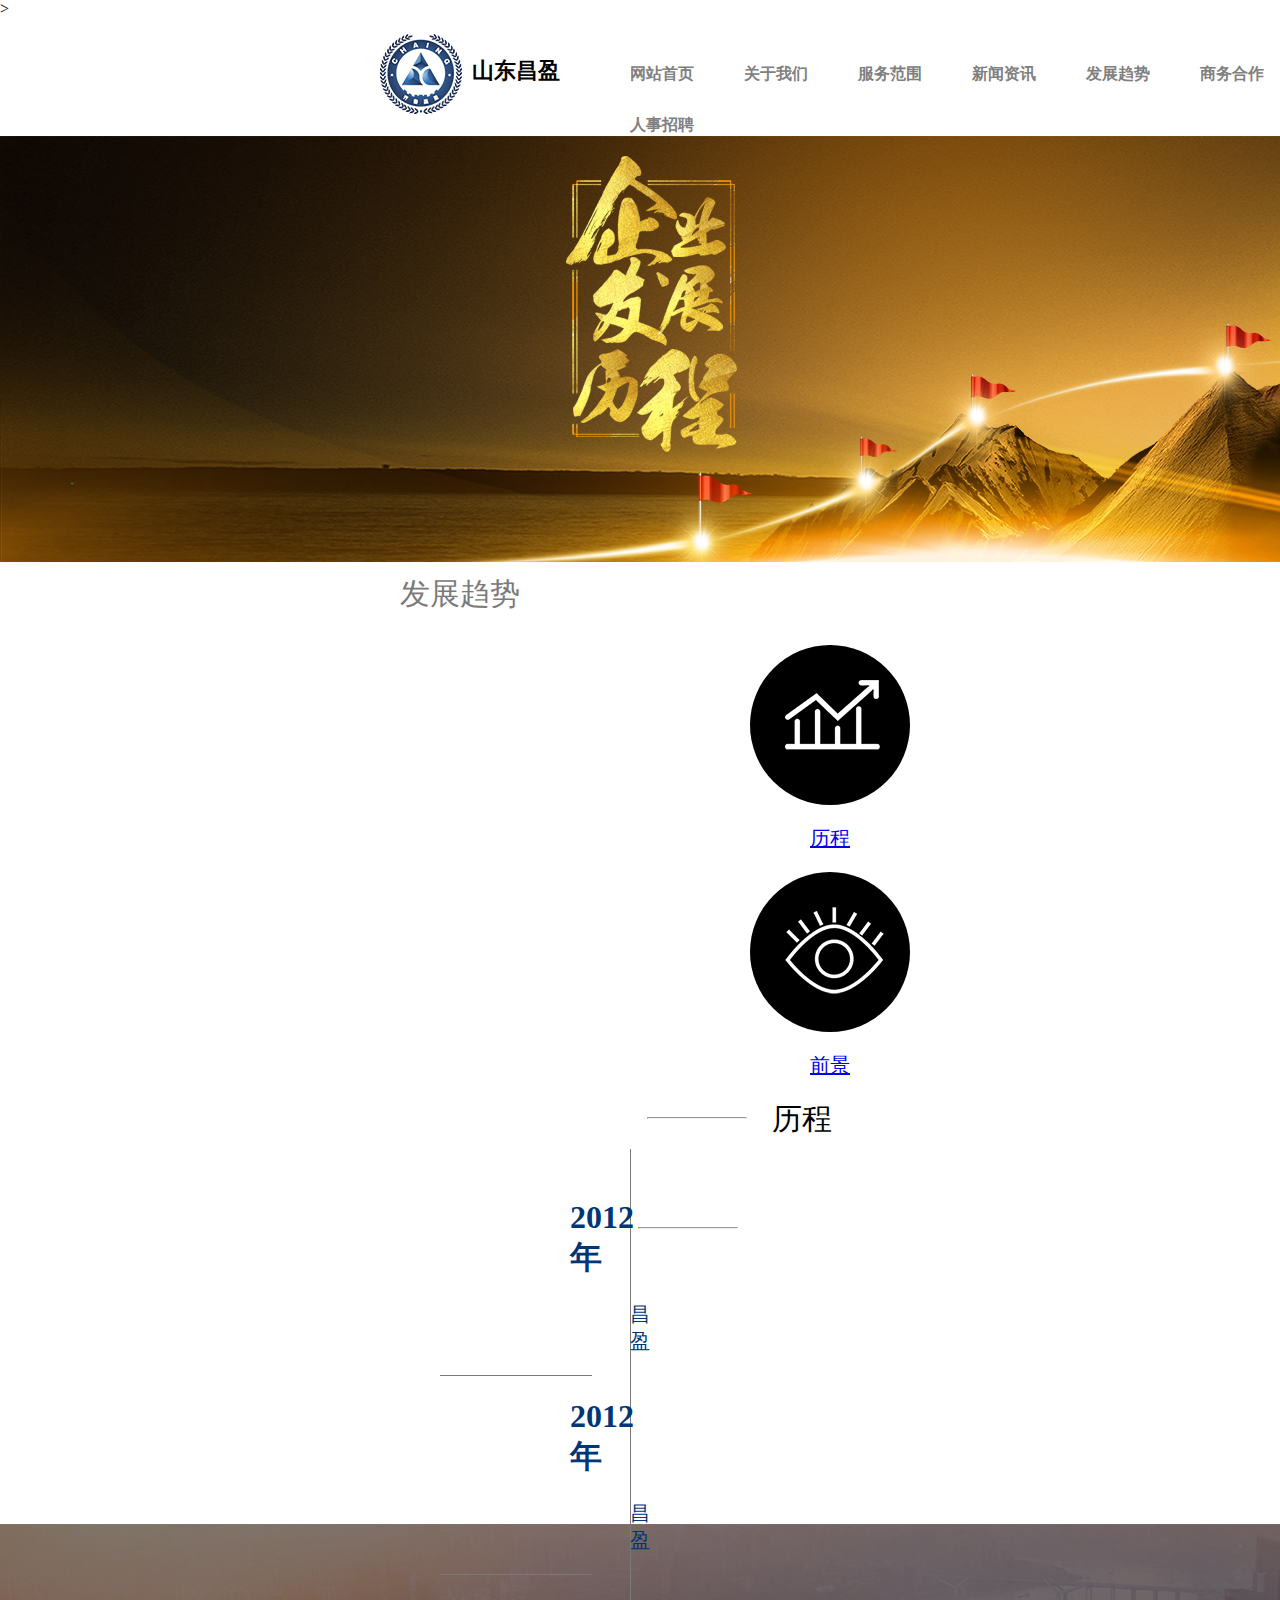
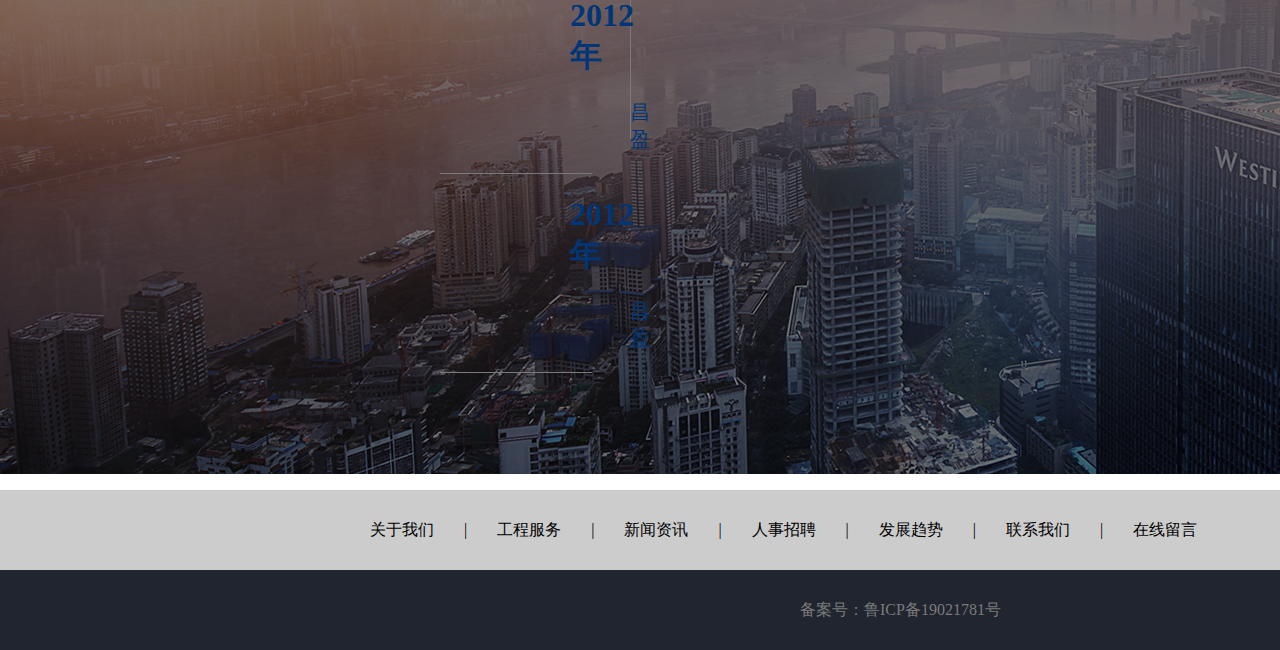
<file: faZhanQuShi.html>
<!DOCTYPE html>
<html>
	<head>
		<meta charset="utf-8" />
		<title>山东昌盈</title>
		<link rel="stylesheet" href="js/file1.css" />
	</head>
	<body <!-- OnLoad="swapPic()" --> >
		<!-- 网站主体 -->
		<div id="bd">
			<!-- 头部区域 -->
			<div id="top">
				<div class="logo">
					<div id="logo_left">
						<img src="img/20180929120024242.png" />
					</div>
					<div id="logo_ri">
						<p><b>山东昌盈</b></p>
					</div>
				</div>
				<div class="daohang">
					<ul>
						<li>
							<div class="daohang_donghua">
								<b><a href="index.html">网站首页</a></b>
							</div>
						</li>
						<li>
							<div class="daohang_donghua">
								<b><a href="关于我们.html">关于我们</a></b>
							</div>
						</li>
						<li>
							<div class="daohang_donghua">
								<b>服务范围</b>
							</div>
						</li>
						<li>
							<div class="daohang_donghua">
								<b>新闻资讯</b>
							</div>
						</li>
						<li>
							<div class="daohang_donghua">
								<b><a href="faZhanQuShi.html">发展趋势</a></b>
							</div>
						</li>
						<li>
							<div class="daohang_donghua">
								<b>商务合作</b>
							</div>
						</li>
						<li>
							<div class="daohang_donghua">
								<b><a href="renShiZhaoPin_zhaobiaoxuzhi.html">人事招聘</a></b>
							</div>
						</li>
					</ul>
				</div>
				<!-- 滚动的图片 -->
				<div class="banne">
					<!--
					<script language="javascript" type="text/javascript">
				    var ranl = 0;
				    var useRand = 0;
				    images = new Array;
					images[1] = new Image();
					images[1].src = "img/img1.jpg";
					images[2] = new Image();
					images[2].src = "img/img2.jpg";
					images[3] = new Image();
					images[3].src = "img/img3.jpg";
					function swapPic(){
					   var imgnum = images.length-1;
				       do{
					    var randnum = Math.random();
						randl = Math.round((imgnum-1)*randnum)+1;
					   }while(randl==useRand);
				        useRand = randl;
				        document.randimg.src = images[useRand].src		
						setTimeout('swapPic()',2000);
					}
					
					</script>
					-->
					<img name ="randimg" src="img/faZhanQuShi/20180613031818971.jpg">
				</div>
				<!-- end 滚动的图片 -->
			</div>
			<!-- end 头部区域 --><!-- 主体区域 -->
			<div style="margin-top: 440px;" id="main">
				<div class="fazhan_top">
					<p class="renshi_m_s_p1">发展趋势</p>
					<ul style="margin-left: 250px;">
						<li>
							<div class="renshi_m_s_li">
								<a href="renShiZhaoPin_zhaobiaoxuzhi.html"><img src="img/faZhanQuShi/licheng.png"/>
						    </a></div>
							<center><p class="renshi_m_s_p"><a href="renShiZhaoPin_zhaobiaoxuzhi.html">历程</a></p>
							</center>
						</li>
						<li>
							<div class="renshi_m_s_li">
								<a href="renShiZhaoPin_zhaopinxinxi.html"><img src="img/faZhanQuShi/qianjing.png"/>
						    </a></div>
							<center><p class="renshi_m_s_p"><a href="renShiZhaoPin_zhaopinxinxi.html">前景</a></p>
							</center>
						</li>
					</ul>
				</div>
				<div class="fazhan_zho">
					<div class="fazhan_zho_le">
						<ul>
							<li>
								<div class="fazhan_zho_le_li">
									<h1>2012年</h1>
									<p>昌盈</p>
								</div>
							</li>
							<li>
								<div class="fazhan_zho_le_li">
									<h1>2012年</h1>
									<p>昌盈</p>
								</div>
							</li>
							<li>
								<div class="fazhan_zho_le_li">
									<h1>2012年</h1>
									<p>昌盈</p>
								</div>
							</li>
							<li>
								<div class="fazhan_zho_le_li">
									<h1>2012年</h1>
									<p>昌盈</p>
								</div>
							</li>
						</ul>
					</div>
					<div class="fazhan_zho_ri">
						<div class="fazhan_zho_ri_le">
							<hr />
						</div>
						<div class="fazhan_zho_ri_ri">
							<hr />
						</div>
						<div class="fazhan_zho_ri_zho">
							历程
						</div>
					</div>
				</div>
				<div class="qianjing">
					<div class="qianjing_top">
						
					</div>
				</div>
			</div>
			<!-- end 主体区域 --><!-- 底部区域 -->
			<div id="bottom">
				<div class="bo_shang">
					<ul>
						<li>关于我们</li>
						<li>|</li>
						<li>工程服务</li>
						<li>|</li>
						<li>新闻资讯</li>
						<li>|</li>
						<li>人事招聘</li>
						<li>|</li>
						<li>发展趋势</li>
						<li>|</li>
						<li>联系我们</li>
						<li>|</li>
						<li>在线留言</li>
					</ul>
				</div>
				<div class="bo_xia">
					<div class="bo_xia_p">
						备案号：鲁ICP备19021781号
					</div>
				</div>
			</div>
			<!-- end 底部区域 -->
		</div>
		<!-- end 网站主体 -->
	</body>
</html>
</file>
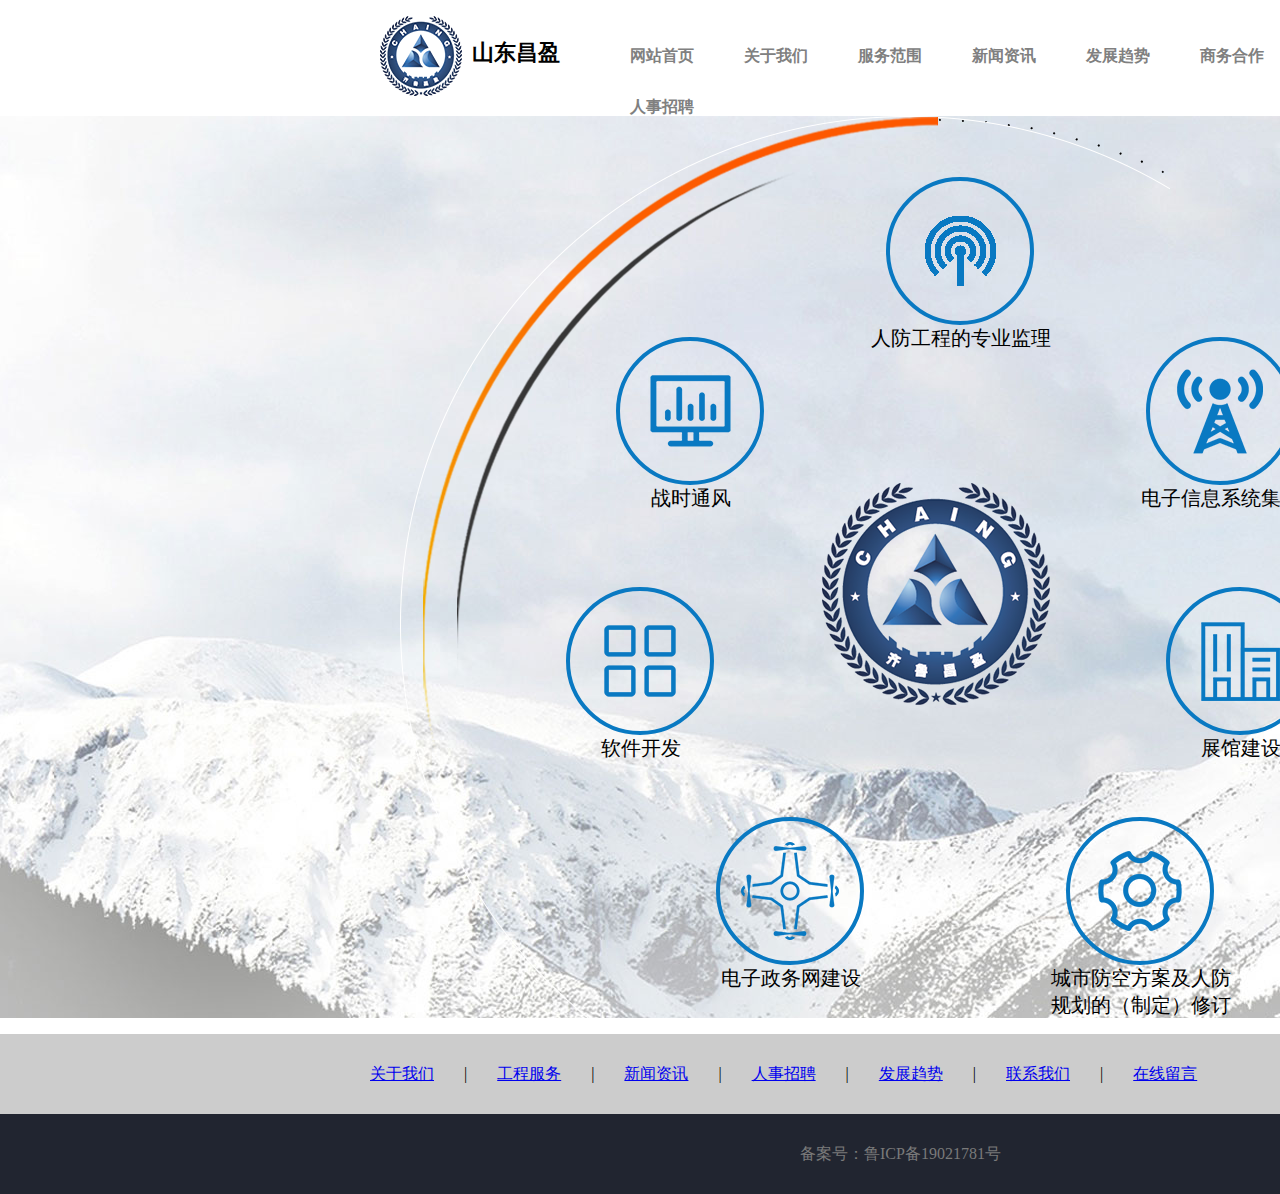
<file: fuWuFanWei.html>
<!DOCTYPE html>
<html>
	<head>
		<meta charset="utf-8" />
		<title>服务范围 - 山东昌盈</title>
		<link rel="stylesheet" href="js/file1.css" />
		<link rel="stylesheet" href="css/file2.css" />
	</head>
	<body OnLoad="swapPic()">
		<!-- 网站主体 -->
		<div id="bd">
			<!-- 头部区域 -->
			<div id="top">
				<div class="logo">
					<div id="logo_left">
						<img src="img/20180929120024242.png" />
					</div>
					<div id="logo_ri">
						<p><b>山东昌盈</b></p>
					</div>
				</div>
				<div class="daohang">
					<ul>
						<li>
							<div class="daohang_donghua">
								<b><a href="index.html">网站首页</a></b>
							</div>
						</li>
						<li>
							<div class="daohang_donghua">
								<b><a href="关于我们.html">关于我们</a></b>
							</div>
						</li>
						<li>
							<div class="daohang_donghua">
								<b><a href="fuWuFanWei.html">服务范围</a></b>
							</div>
						</li>
						<li>
							<div class="daohang_donghua">
								<b><a href="xinWenZiXun.html">新闻资讯</a></b>
							</div>
						</li>
						<li>
							<div class="daohang_donghua">
								<b><a href="faZhanQuShi.html">发展趋势</a></b>
							</div>
						</li>
						<li>
							<div class="daohang_donghua">
								<b><a href="shangWuHeZuo.html">商务合作</a></b>
							</div>
						</li>
						<li>
							<div class="daohang_donghua">
								<b><a href="renShiZhaoPin_zhaobiaoxuzhi.html">人事招聘</a></b>
							</div>
						</li>
					</ul>
				</div>
				<!-- 滚动的图片 
				<div class="banne">
					<script language="javascript" type="text/javascript">
				    var ranl = 0;
				    var useRand = 0;
				    images = new Array;
					images[1] = new Image();
					images[1].src = "img/img1.jpg";
					images[2] = new Image();
					images[2].src = "img/img2.jpg";
					images[3] = new Image();
					images[3].src = "img/img3.jpg";
					function swapPic(){
					   var imgnum = images.length-1;
				       do{
					    var randnum = Math.random();
						randl = Math.round((imgnum-1)*randnum)+1;
					   }while(randl==useRand);
				        useRand = randl;
				        document.randimg.src = images[useRand].src		
						setTimeout('swapPic()',2000);
					}
					
					</script>
					<img name ="randimg" src="images/pic.jpg">
				</div>
				<!-- end 滚动的图片 -->
			</div>
			<!-- end 头部区域 --><!-- 主体区域 -->
			<div class="main">
				<div class="fuwu_zi">
					<ul>
						<li class="one">
							<a href="web2ji/zhuanYeJianLi.html"><div class="img_box"></div></a>
							<center>人防工程的专业监理</center>
						</li>
						<li style="margin: 0px;margin-left: 680px;margin-top: 200px;" class="two">
							<div class="img_box2">
							</div>
							<center>电子信息系统集成</center>
						</li>
						<li style="margin: 0px;margin-left: 700px;margin-top: 450px;" class="three">
							<div class="img_box3">
							</div>
							<center>展馆建设</center>
						</li>
						<li style="margin: 0px;margin-left: 600px;margin-top: 680px;" class="four">
							<div class="img_box4">
							</div>
							<center>城市防空方案及人防<br>规划的（制定）修订</center>
						</li>
						<li style="margin-left: 250px;margin-top: 680px;" class="five">
							<div class="img_box5">
							</div>
							<center>电子政务网建设</center>
						</li>
						<li style="margin-top: 450px;margin-left: 100px;" class="six">
							<div class="img_box6">
							</div>
							<center>软件开发</center>
						</li>
						<li style="margin-top: 200px;margin-left: 150px;" class="seven">
							<div class="img_box7">
							</div>
							<center>战时通风</center>
						</li>
					</ul>
				</div>
			</div>
			<!-- end 主体区域 --><!-- 底部区域 -->
			<div id="bottom">
				<div class="bo_shang">
					<ul>
						<li><a href="关于我们.html">关于我们</a></li>
						<li>|</li>
						<li><a href="fuWuFanWei.html">工程服务</a></li>
						<li>|</li>
						<li><a href="xinWenZiXun.html">新闻资讯</a></li>
						<li>|</li>
						<li><a href="renShiZhaoPin_zhaobiaoxuzhi.html">人事招聘</a></li>
						<li>|</li>
						<li><a href="faZhanQuShi.html">发展趋势</a></li>
						<li>|</li>
						<li><a href="shangWuHeZuo.html">联系我们</a></li>
						<li>|</li>
						<li><a href="shangWuHeZuo.html">在线留言</a></li>
					</ul>
				</div>
				<div class="bo_xia">
					<div class="bo_xia_p">
						备案号：鲁ICP备19021781号
					</div>
				</div>
			</div>
			<!-- end 底部区域 -->
		</div>
		<!-- end 网站主体 -->
	</body>
</html>
</file>
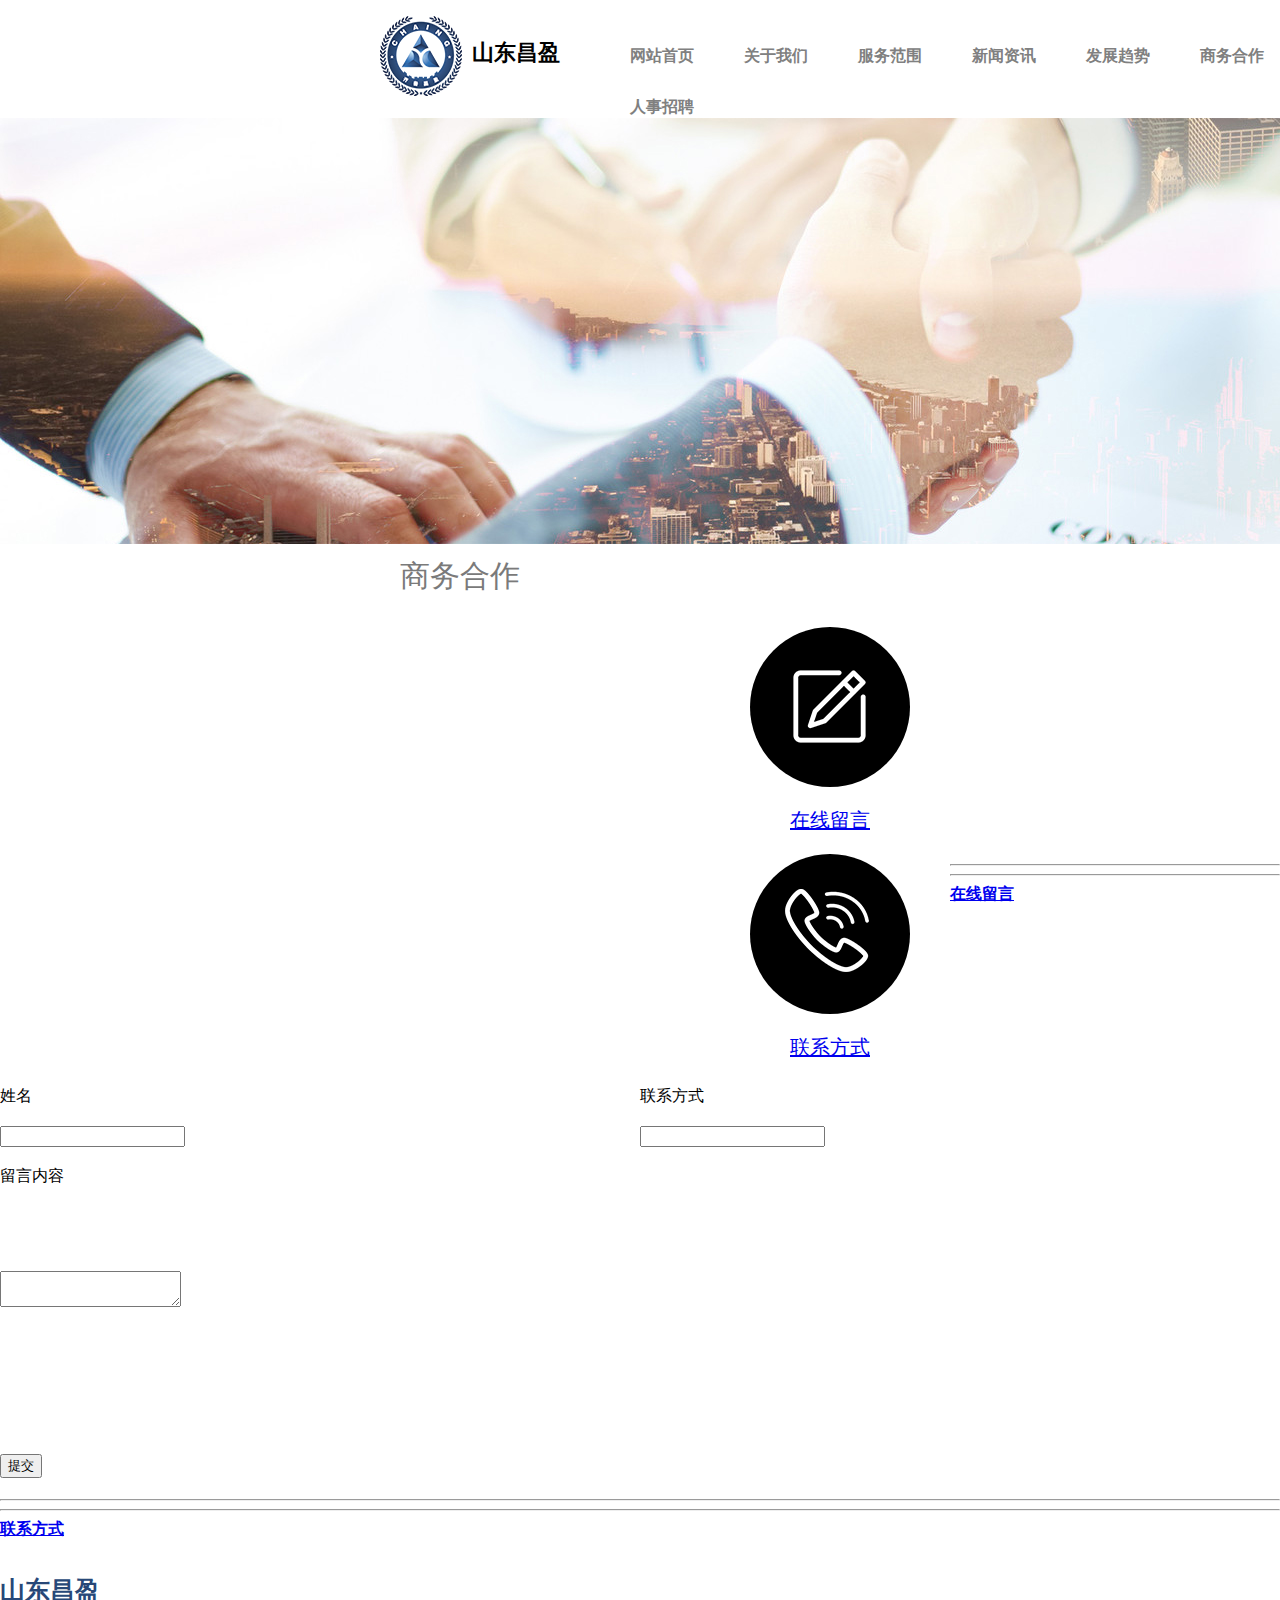
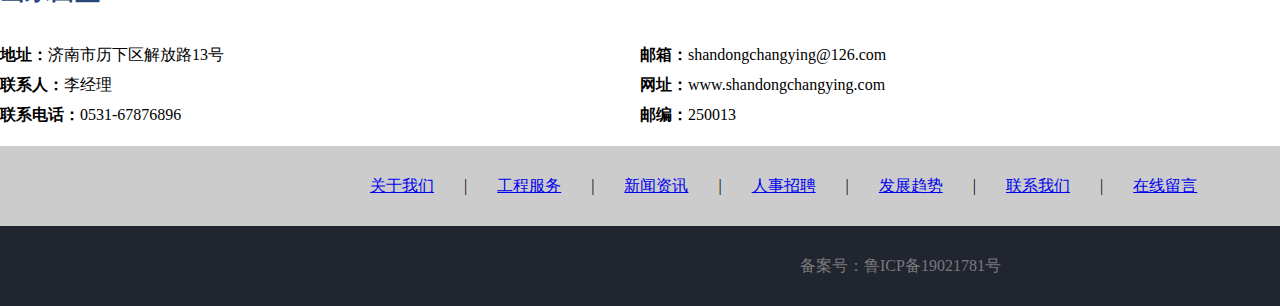
<file: shangWuHeZuo.html>
<!DOCTYPE html>
<html>
	<head>
		<meta charset="utf-8" />
		<title>山东昌盈</title>
		<link rel="stylesheet" href="js/file1.css" />
	</head>
	<body > <!-- OnLoad="swapPic()" -->
		<!-- 网站主体 -->
		<div id="bd">
			<!-- 头部区域 -->
			<div id="top">
				<div class="logo">
					<div id="logo_left">
						<img src="img/20180929120024242.png" />
					</div>
					<div id="logo_ri">
						<p><b>山东昌盈</b></p>
					</div>
				</div>
				<div class="daohang">
					<ul>
						<li>
							<div class="daohang_donghua">
								<b><a href="index.html">网站首页</a></b>
							</div>
						</li>
						<li>
							<div class="daohang_donghua">
								<b><a href="关于我们.html">关于我们</a></b>
							</div>
						</li>
						<li>
							<div class="daohang_donghua">
								<b><a href="fuWuFanWei.html">服务范围</a></b>
							</div>
						</li>
						<li>
							<div class="daohang_donghua">
								<b><a href="xinWenZiXun.html">新闻资讯</a></b>
							</div>
						</li>
						<li>
							<div class="daohang_donghua">
								<b><a href="faZhanQuShi.html">发展趋势</a></b>
							</div>
						</li>
						<li>
							<div class="daohang_donghua">
								<b><a href="shangWuHeZuo.html">商务合作</a></b>
							</div>
						</li>
						<li>
							<div class="daohang_donghua">
								<b><a href="renShiZhaoPin_zhaobiaoxuzhi.html">人事招聘</a></b>
							</div>
						</li>
					</ul>
				</div>
				<!-- 滚动的图片 -->
				<div class="banne">
					<!--
					<script language="javascript" type="text/javascript">
				    var ranl = 0;
				    var useRand = 0;
				    images = new Array;
					images[1] = new Image();
					images[1].src = "img/img1.jpg";
					images[2] = new Image();
					images[2].src = "img/img2.jpg";
					images[3] = new Image();
					images[3].src = "img/img3.jpg";
					function swapPic(){
					   var imgnum = images.length-1;
				       do{
					    var randnum = Math.random();
						randl = Math.round((imgnum-1)*randnum)+1;
					   }while(randl==useRand);
				        useRand = randl;
				        document.randimg.src = images[useRand].src		
						setTimeout('swapPic()',2000);
					}
					
					</script>
					-->
					<img name ="randimg" src="img/shangWuHeZuo/20180613033450439.jpg">
				</div>
				<!-- end 滚动的图片 -->
			</div>
			<!-- end 头部区域 --><!-- 主体区域 -->
			<div style="margin-top: 440px;" id="main">
				<div class="fazhan_top">
					<p class="renshi_m_s_p1">商务合作</p>
					<ul style="margin-left: 250px;">
						<li>
							<div class="renshi_m_s_li">
								<a name="#" href="#zaixianluiyan"><img style="margin-left: 43px; margin-top: 43px;" src="img/shangWuHeZuo/liuyan.png"/>
						    </a></div>
							<center><p class="renshi_m_s_p"><a name="#" href="#zaixianluiyan">在线留言</a></p>
							</center>
						</li>
						<li>
							<div class="renshi_m_s_li">
								<a class="fazhan_a" name="#" href="#lianxifangshi"><img src="img/shangWuHeZuo/lianxi.png"/>
						    </a></div>
							<center><p class="renshi_m_s_p"><a name="#" href="#lianxifangshi">联系方式</a></p>
							</center>
						</li>
					</ul>
				</div>
				<div class="shangwu_zho">
					<div class="shangwu_zho_for">
						<div class="shangwu_zho_for_sh">
							<div class="shangwu_zho_for_sh_le">
							<hr />
							</div>
							<div class="shangwu_zho_for_sh_ri">
								<hr />
							</div>
							<div class="shangwu_zho_for_sh_zho">
								<a class="zaixianluiyan" name="zaixianluiyan" href="#"><b>在线留言</b></a>
							</div>
						</div>
						<div class="shangwu_zho_for_xia">
							<form action="#" method="post">
								<table width="100%" border="0" cellspacing="0" cellpadding="0">
									<tr>
										<td width="50%" height="30">姓名</td>
										<td width="50%" height="30">联系方式</td>
									</tr>
									<tr>
										<td height="50">
											<input type="text" name="name" class="shangwu_text" />
										</td>
										<td width="50%">
											<input type="text" name="lianxi" class="shangwu_text" />
										</td>
									</tr>
									<tr>
										<td height="30" colspan="2">留言内容</td>
									</tr>
									<tr>
										<td height="200" colspan="2">
											<textarea class="shangwu_texts"></textarea>
										</td>
									</tr>
									<tr>
										<td height="50" colspan="2">&nbsp;</td>
									</tr>
									<tr>
										<td height="50" colspan="2" align="left" valign="middle">
											<input type="submit" class="shangwu_sub" value="提交" />
										</td>
									</tr>
								</table>
							</form>
						</div>
					</div>
				</div>
				<div class="shangwu_xia">
					<div class="shangwu_xia_sh">
						<div class="shangwu_zho_for_sh_le">
						<hr />
						</div>
						<div class="shangwu_zho_for_sh_ri">
							<hr />
						</div>
						<div class="shangwu_zho_for_sh_zho">
							<a class="zaixianluiyan" name="lianxifangshi" href="#"><b>联系方式</b></a>
						</div>
					</div>
					<div class="shangwu_xia_xia">
						<table width="100%" border="0" cellspacing="0" cellpadding="0">
                          <tr>
                            <td height="100" colspan="2" style="font-size: 25px;color: #274878;"><b>山东昌盈</b></td>
                          </tr>
                          <tr>
                            <td width="50%" height="30"><b>地址：</b>济南市历下区解放路13号</td>
                            <td><b>邮箱：</b>shandongchangying@126.com</td>
                          </tr>
                          <tr>
                            <td width="50%" height="30"><b>联系人：</b>李经理</td>
                            <td><b>网址：</b>www.shandongchangying.com</td>
                          </tr>
                          <tr>
                            <td width="50%" height="30"><b>联系电话：</b>0531-67876896</td>
                            <td><b>邮编：</b>250013</td>
                          </tr>
                        </table>
					</div>
				</div>
			</div>
			<!-- end 主体区域 --><!-- 底部区域 -->
			<div id="bottom">
				<div class="bo_shang">
					<ul>
						<li><a href="关于我们.html">关于我们</a></li>
						<li>|</li>
						<li><a href="fuWuFanWei.html">工程服务</a></li>
						<li>|</li>
						<li><a href="xinWenZiXun.html">新闻资讯</a></li>
						<li>|</li>
						<li><a href="renShiZhaoPin_zhaobiaoxuzhi.html">人事招聘</a></li>
						<li>|</li>
						<li><a href="faZhanQuShi.html">发展趋势</a></li>
						<li>|</li>
						<li><a href="shangWuHeZuo.html">联系我们</a></li>
						<li>|</li>
						<li><a href="shangWuHeZuo.html">在线留言</a></li>
					</ul>
				</div>
				<div class="bo_xia">
					<div class="bo_xia_p">
						备案号：鲁ICP备19021781号
					</div>
				</div>
			</div>
			<!-- end 底部区域 -->
		</div>
		<!-- end 网站主体 -->
	</body>
</html>
</file>
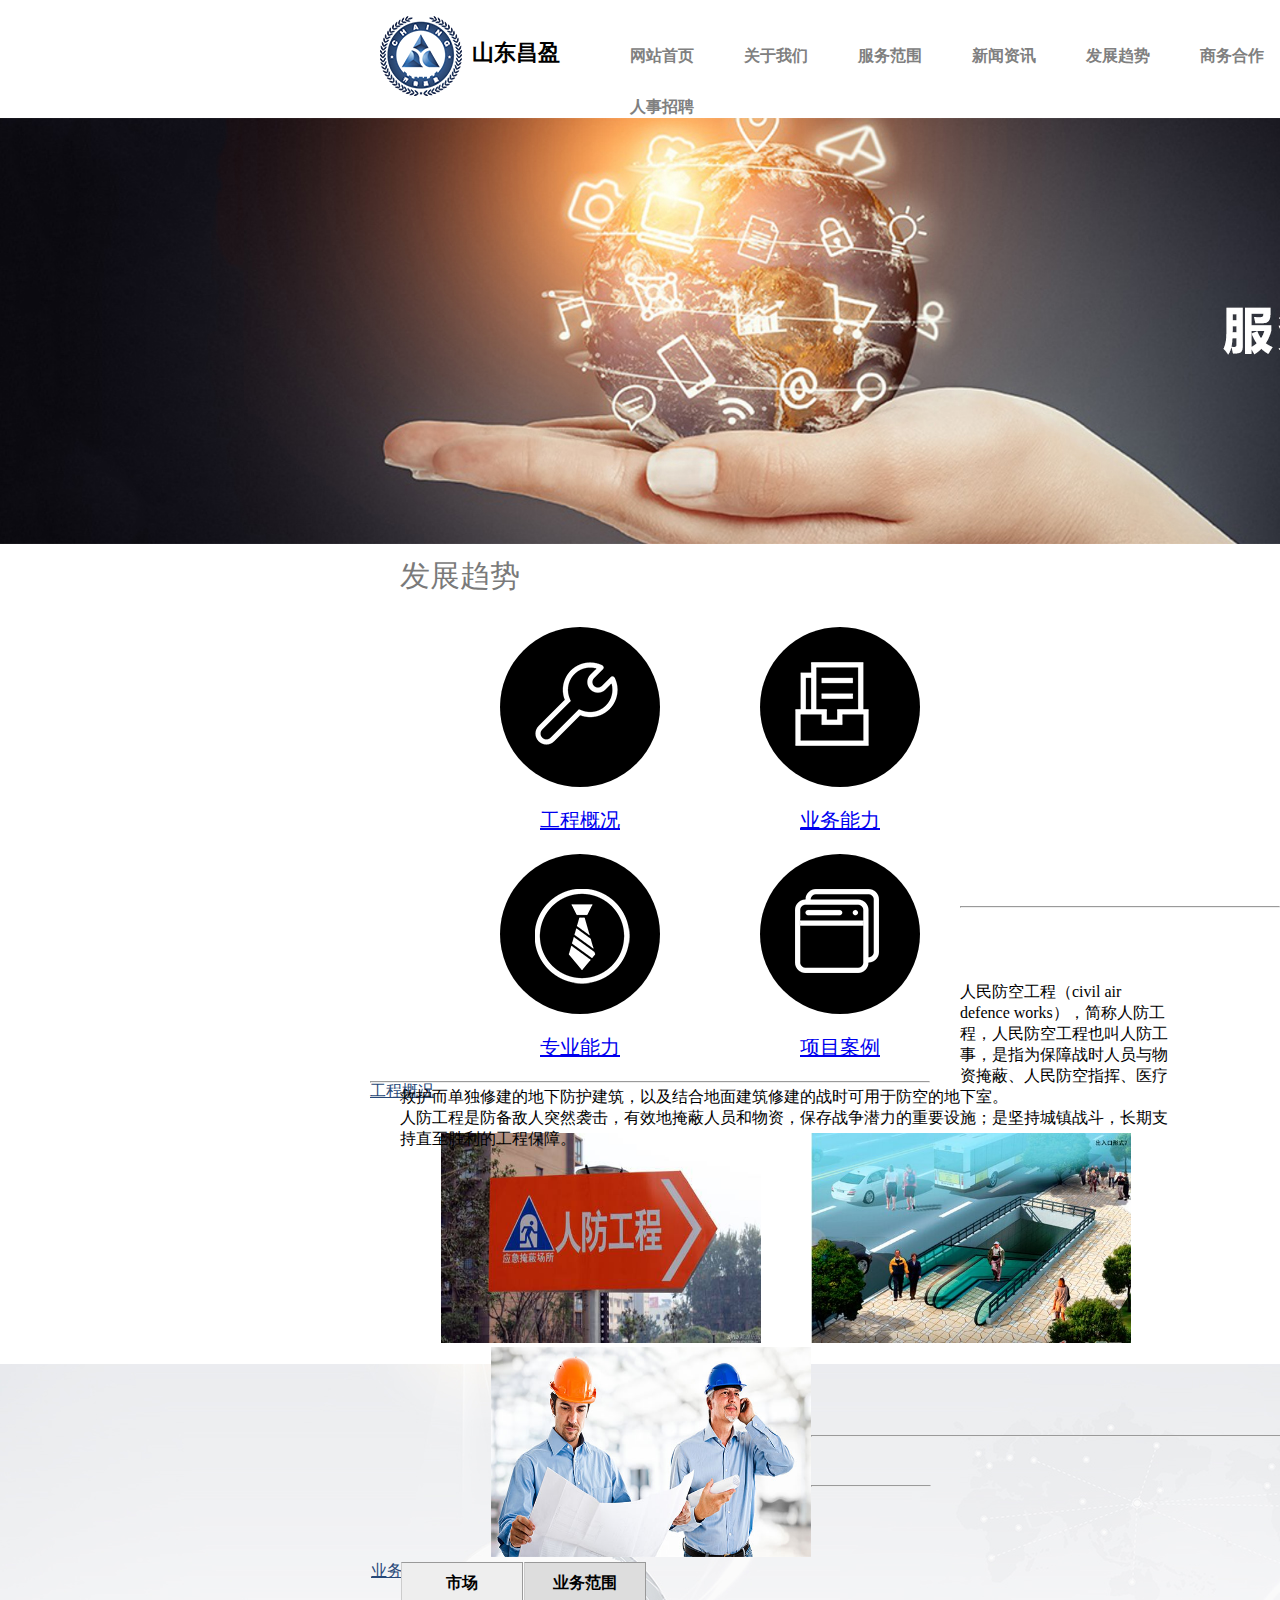
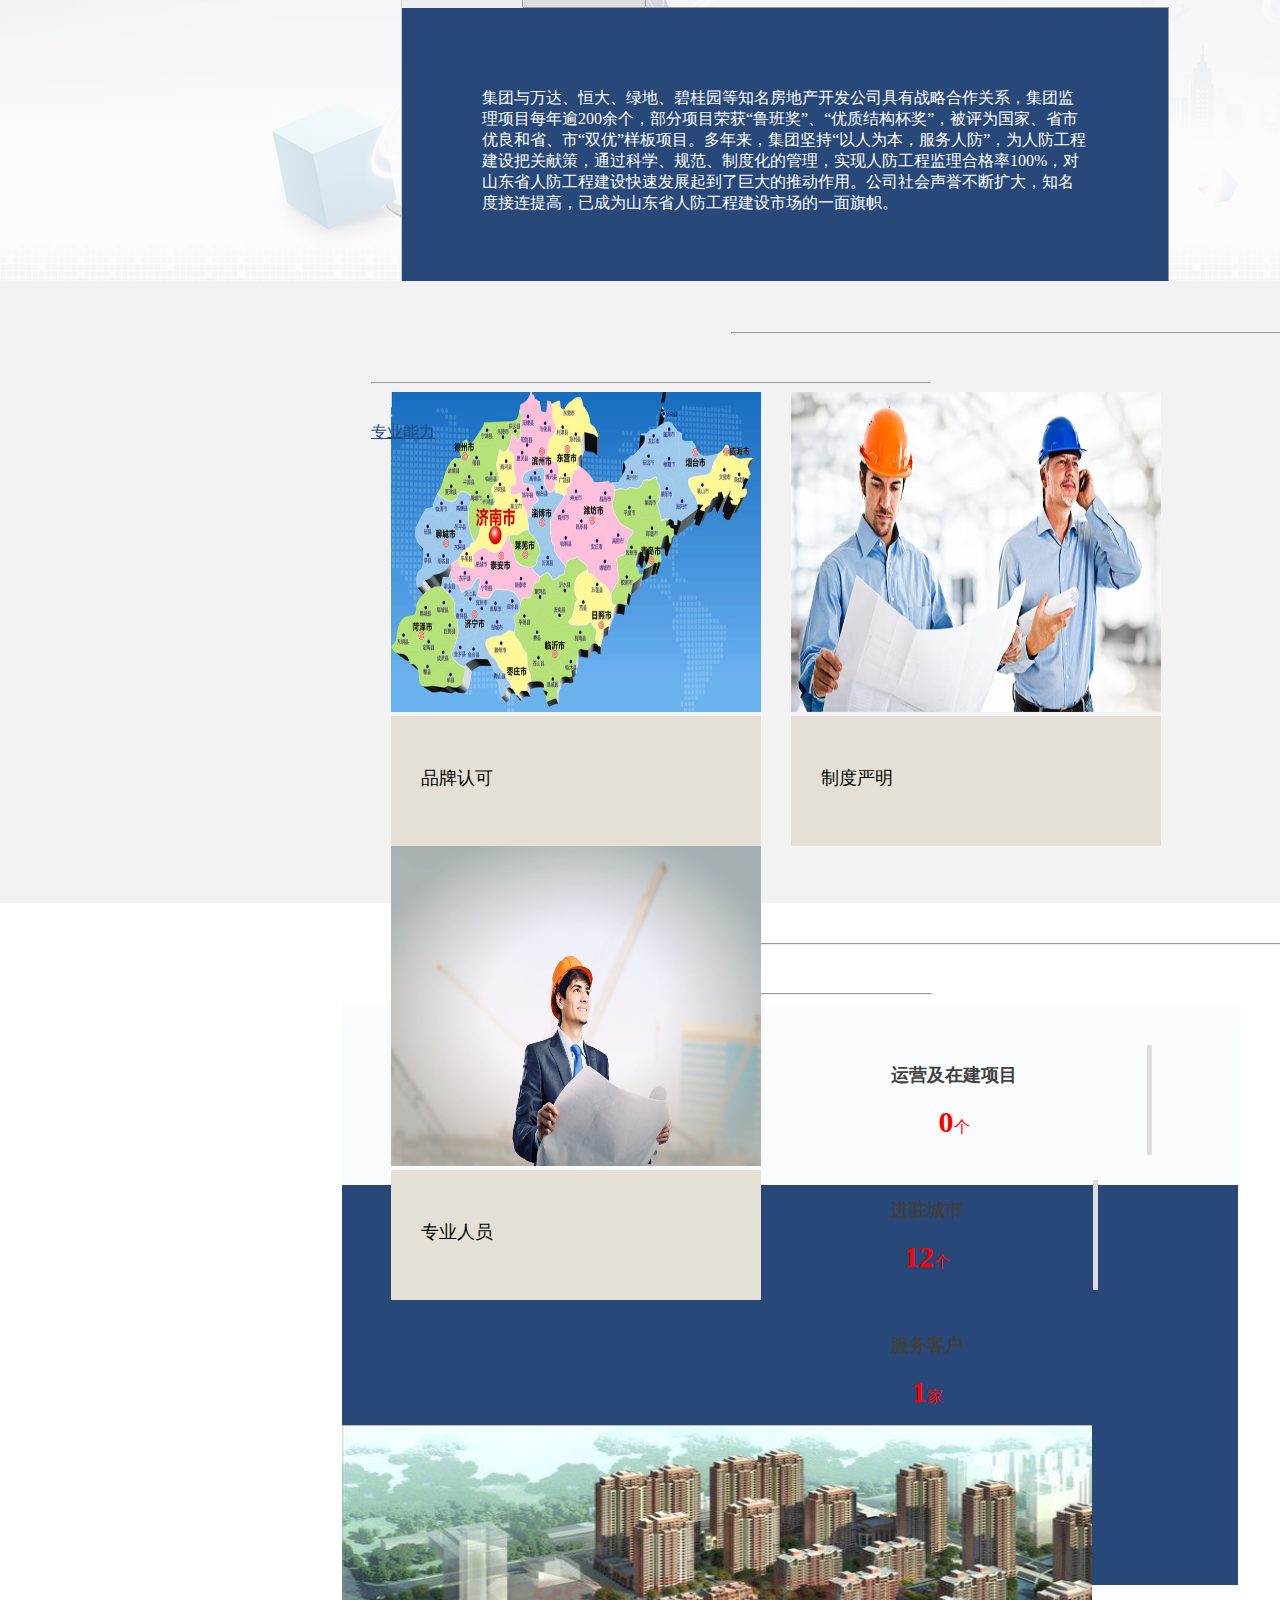
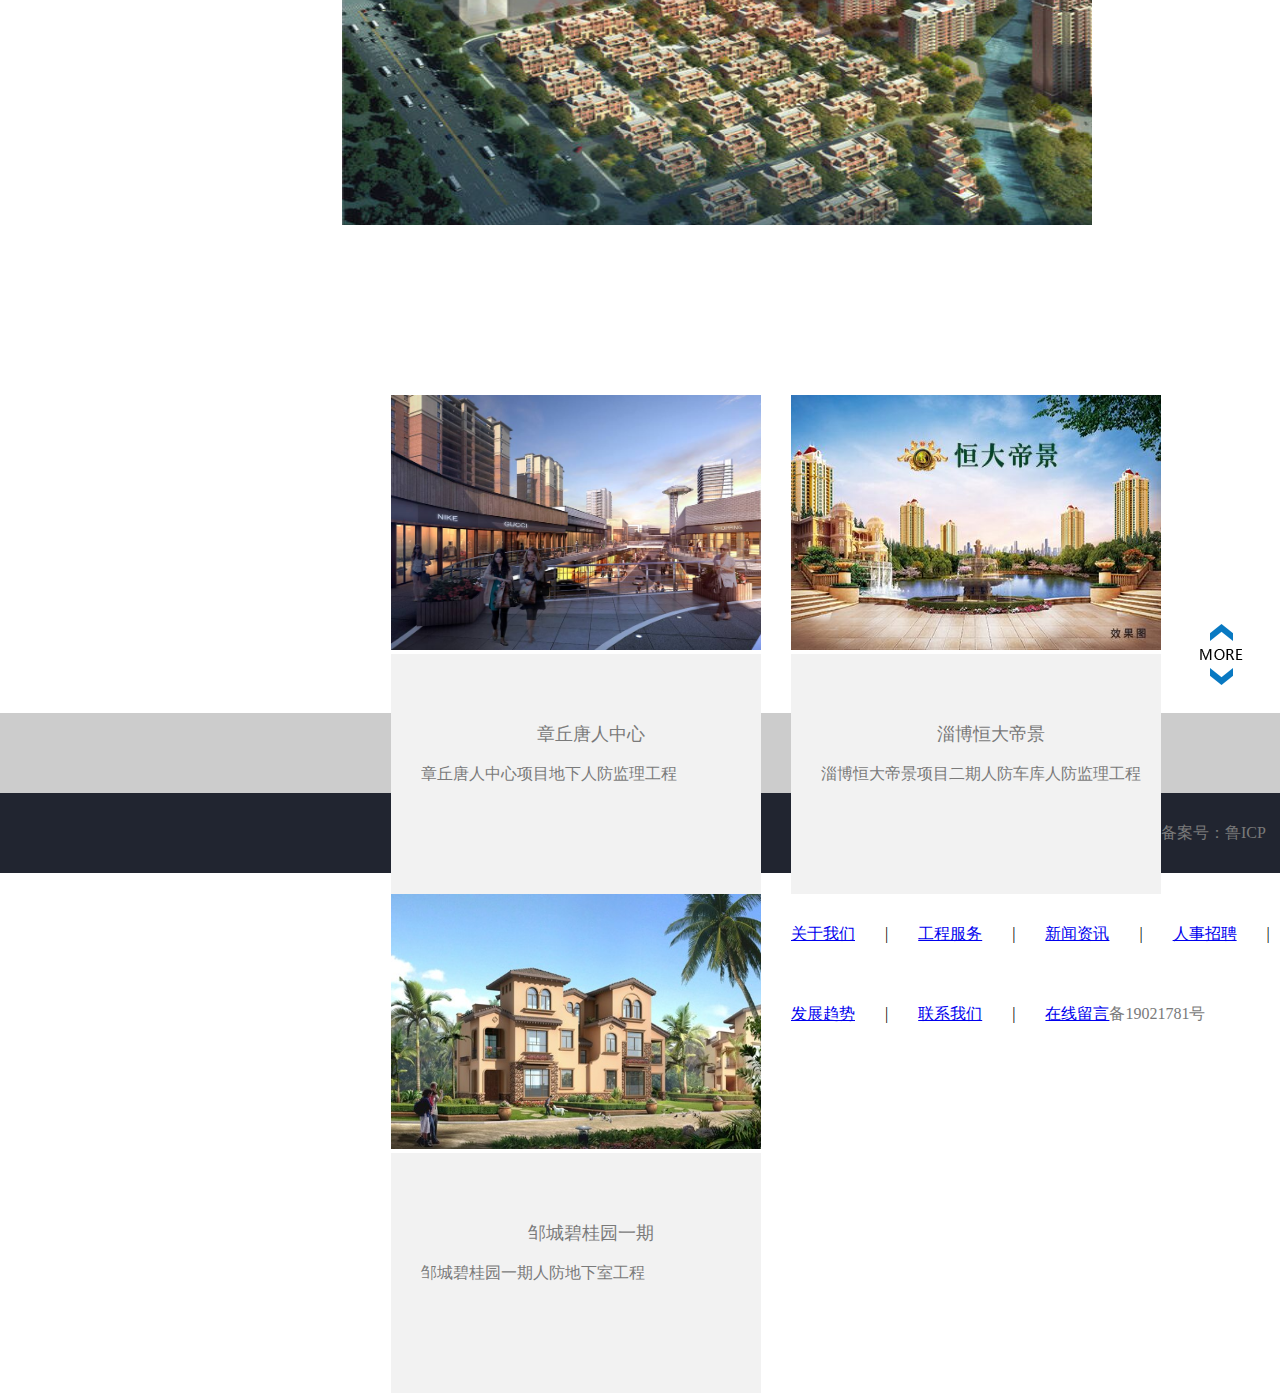
<file: web2ji/zhuanYeJianLi.html>
<!DOCTYPE html>
<html style="margin: 0px;">
	<head>
		<meta charset="utf-8" />
		<title>山东昌盈</title>
		<link rel="stylesheet" href="../js/file1.css" />
		<link rel="stylesheet" href="../css/file2.css" />
		<link href="SpryAssets/SpryTabbedPanels.css" rel="stylesheet" type="text/css">
	<script src="SpryAssets/SpryTabbedPanels.js" type="text/javascript"></script>
	</head>
	<body> <!-- OnLoad="swapPic()" -->
		<!-- 网站主体 -->
		<div id="bd">
			<!-- 头部区域 -->
			<div id="top">
				<div class="logo">
					<div id="logo_left">
						<img src="../img/20180929120024242.png" />
					</div>
					<div id="logo_ri">
						<p><b>山东昌盈</b></p>
					</div>
				</div>
				<div class="daohang">
					<ul>
						<li>
							<div class="daohang_donghua">
								<b><a href="../index.html">网站首页</a></b>
							</div>
						</li>
						<li>
							<div class="daohang_donghua">
								<b><a href="../关于我们.html">关于我们</a></b>
							</div>
						</li>
						<li>
							<div class="daohang_donghua">
								<b><a href="../fuWuFanWei.html">服务范围</a></b>
							</div>
						</li>
						<li>
							<div class="daohang_donghua">
								<b><a href="../xinWenZiXun.html">新闻资讯</a></b>
							</div>
						</li>
						<li>
							<div class="daohang_donghua">
								<b><a href="../faZhanQuShi.html">发展趋势</a></b>
							</div>
						</li>
						<li>
							<div class="daohang_donghua">
								<b><a href="../shangWuHeZuo.html">商务合作</a></b>
							</div>
						</li>
						<li>
							<div class="daohang_donghua">
								<b><a href="../renShiZhaoPin_zhaobiaoxuzhi.html">人事招聘</a></b>
							</div>
						</li>
					</ul>
				</div>
				<!-- 滚动的图片 -->
				<div class="banne">
					<!--
					<script language="javascript" type="text/javascript">
				    var ranl = 0;
				    var useRand = 0;
				    images = new Array;
					images[1] = new Image();
					images[1].src = "img/img1.jpg";
					images[2] = new Image();
					images[2].src = "img/img2.jpg";
					images[3] = new Image();
					images[3].src = "img/img3.jpg";
					function swapPic(){
					   var imgnum = images.length-1;
				       do{
					    var randnum = Math.random();
						randl = Math.round((imgnum-1)*randnum)+1;
					   }while(randl==useRand);
				        useRand = randl;
				        document.randimg.src = images[useRand].src		
						setTimeout('swapPic()',2000);
					}
					
					</script>
					-->
					<img name ="randimg" src="../img/zhuanYeJianLi/20180616040636498.jpg">
				</div>
				<!-- end 滚动的图片 -->
			</div>
			<!-- end 头部区域 --><!-- 主体区域 -->
			<div style="margin-top: 440px;" id="main">
				<div class="fazhan_top">
					<p class="renshi_m_s_p1">发展趋势</p>
					<ul>
						<li>
							<div class="renshi_m_s_li">
								<a name="#" href="#gongchenggalkuang"><img src="../img/zhuanYeJianLi/gongcheng.png"/>
						    </a></div>
							<center><p class="renshi_m_s_p"><a name="#" href="#gongchenggalkuang">工程概况</a></p>
							</center>
						</li>
						<li>
							<div class="renshi_m_s_li">
								<a class="fazhan_a" name="#" href="#yewunenli"><img src="../img/zhuanYeJianLi/yewu.png"/>
						    </a></div>
							<center><p class="renshi_m_s_p"><a name="#" href="#yewunenli">业务能力</a></p>
							</center>
						</li>
						<li>
							<div class="renshi_m_s_li">
								<a class="fazhan_a" name="#" href="#zhuanyemengli"><img src="../img/zhuanYeJianLi/zhuanye.png"/>
						    </a></div>
							<center><p class="renshi_m_s_p"><a name="#" href="#zhuanyemengli">专业能力</a></p>
							</center>
						</li>
						<li>
							<div class="renshi_m_s_li">
								<a class="fazhan_a" name="#" href="#xiangmuanli"><img src="../img/zhuanYeJianLi/xiangmu.png"/>
						    </a></div>
							<center><p class="renshi_m_s_p"><a name="#" href="#xiangmuanli">项目案例</a></p>
							</center>
						</li>
					</ul>
				</div>
				<div class="yewugaikuo">
					<div style="margin: 0px;margin-top: 50px;margin-left: 370px;height: 60px;" class="qianjing_top">
						<div style="margin: 0px;margin-left: 360px;margin-top: 10px;height: 40px;" class="qianjing_top_le">
							<hr />
						</div>
						<div style="margin: 0px;margin-right: 350px;margin-top: 10px;height: 40px;" class="qianjing_top_ri">
							<hr />
						</div>
						<div style="width: 150px;height: 50px;" class="qianjing_top_zho">
							<a style="color: #274878;" class="fazhan_a" name="gongchenggalkuang" href="#">工程概况</a>
						</div>
					</div>
					<div style="width: 60%;height: 130px;margin-left: 400px;margin-top: 0px;" class="yewugaikuo_p">
						<p>人民防空工程（civil air defence works），简称人防工程，人民防空工程也叫人防工事，是指为保障战时人员与物资掩蔽、人民防空指挥、医疗救护而单独修建的地下防护建筑，以及结合地面建筑修建的战时可用于防空的地下室。<br>
								人防工程是防备敌人突然袭击，有效地掩蔽人员和物资，保存战争潜力的重要设施；是坚持城镇战斗，长期支持直至胜利的工程保障。</p>
					</div>
					<div style="width: 60%;height: 250px;margin: 0px;margin-left: 400px;padding: 1px;">
						<ul style="list-style: none;margin-top: 20px;">
							<li style="float: left;">
								<img style="height: 210px;width: 320px;" src="../img/zhuanYeJianLi/20180623103321502.jpg" />
							</li>
							<li style="float: left;margin-left: 50px;">
								<img style="height: 210px;width: 320px;" src="../img/zhuanYeJianLi/20180623103439502.jpg" />
							</li>
							<li style="float: left;margin-left: 50px;">
								<img style="height: 210px;width: 320px;" src="../img/zhuanYeJianLi/20180623090711763.jpg" />
							</li>
						</ul>
					</div>					
				</div>
				<div style="width: 100%; margin: 0px; height: 515px; background-color: #ccc; background: url(../img/zhuanYeJianLi/download.jpg) no-repeat; padding: 1px;">
					<div style="margin: 0px;margin-top: 70px;margin-left: 370px;height: 60px;" class="qianjing_top">
						<div style="margin: 0px;margin-left: 360px;margin-top: 10px;height: 40px;" class="qianjing_top_le">
							<hr />
						</div>
						<div style="margin: 0px;margin-right: 350px;margin-top: 10px;height: 40px;" class="qianjing_top_ri">
							<hr />
						</div>
						<div style="width: 150px;height: 50px;" class="qianjing_top_zho">
							<a style="color: #274878;" class="fazhan_a" name="yewunenli" href="#">业务能力</a>
						</div>
					</div>
                    <div style="width: 60%; height: 350px; margin-left: 400px;margin-top: 20px;" id="TabbedPanels1" class="TabbedPanels">
                        <ul class="TabbedPanelsTabGroup">
                            <li style="width: 100px; height: 30px; font-size: 16px; padding-top: 10px;" class="TabbedPanelsTab" tabindex="0"><center>市场</center></li>
                            <li style="width: 100px; height: 30px; font-size: 16px; padding-top: 10px;" class="TabbedPanelsTab" tabindex="0"><center>业务范围</center></li>
                        </ul>
                    	<div class="TabbedPanelsContentGroup">
                        	<div style="background-color: #274878; border: 0px; height: 310px; color: #fff;padding: 80px;" class="TabbedPanelsContent">集团与万达、恒大、绿地、碧桂园等知名房地产开发公司具有战略合作关系，集团监理项目每年逾200余个，部分项目荣获“鲁班奖”、“优质结构杯奖”，被评为国家、省市优良和省、市“双优”样板项目。多年来，集团坚持“以人为本，服务人防”，为人防工程建设把关献策，通过科学、规范、制度化的管理，实现人防工程监理合格率100%，对山东省人防工程建设快速发展起到了巨大的推动作用。公司社会声誉不断扩大，知名度接连提高，已成为山东省人防工程建设市场的一面旗帜。</div>
                            <div style="background-color: #274878; border: 0px; height: 310px; color: #fff;padding: 80px;" class="TabbedPanelsContent">集团旗下中民防（北京）工程管理有限公司是经国家人民防空办公室批准，具有甲级人防监理资质的单位，可承担全国范围内各种抗力等级的人防工程建设监理业务。公司主要从事人防工程建设监理、工程项目管理、工程建设技术服务。</div>
                    	</div>
                    </div>
                </div>
                <div style="width: 100%; background-color: #F2F2F2; height: 620px; margin: 0px; padding: 1px;">
                	<div style="margin: 0px;margin-top: 50px;margin-left: 370px;height: 60px;" class="qianjing_top">
						<div style="margin: 0px;margin-left: 360px;margin-top: 10px;height: 40px;" class="qianjing_top_le">
							<hr />
						</div>
						<div style="margin: 0px;margin-right: 350px;margin-top: 10px;height: 40px;" class="qianjing_top_ri">
							<hr />
						</div>
						<div style="width: 150px;height: 50px;" class="qianjing_top_zho">
							<a style="color: #274878;" class="fazhan_a" name="zhuanyemengli" href="#">专业能力</a>
						</div>
					</div>
					<div style="width: 70%; height: 500px; margin-left: 320px; margin-top: 0px; padding: 0px;">
						<ul style="list-style: none; margin: 0px;">
							<li style="float: left; margin: 0px; margin-left: 30px;">
								<div>
									<img style="margin: 0px; width: 370px; height: 320px;" src="../img/zhuanYeJianLi/diTu.png" />
									<div style="background-color: #E4E0D5; width: 370pz; height: 80px; margin: 0PX; padding-top: 50px; padding-left: 30px; font-size: 18px;">
										品牌认可
									</div>
								</div>
							</li>
							<li style="float: left; margin: 0px; margin-left: 30px;">
								<div>
									<img style="margin: 0px; width: 370px; height: 320px;" src="../img/zhuanYeJianLi/20180623090711763.jpg" />
									<div style="background-color: #E4E0D5; width: 370pz; height: 80px; margin: 0PX; padding-top: 50px; padding-left: 30px; font-size: 18px;">
										制度严明
									</div>
								</div>
							</li>
							<li style="float: left; margin: 0px; margin-left: 30px;">
								<div>
									<img style="margin: 0px; width: 370px; height: 320px;" src="../img/zhuanYeJianLi/gongChengShi.jpg" />
									<div style="background-color: #E4E0D5; width: 370pz; height: 80px; margin: 0PX; padding-top: 50px; padding-left: 30px; font-size: 18px;">
										专业人员
									</div>
								</div>
							</li>
						</ul>
					</div>
					<div style="width: 100%; height: 800px; padding: 1px;">
						<div style="margin: 0px;margin-top: 50px;margin-left: 390px;height: 60px;" class="qianjing_top">
							<div style="margin: 0px;margin-left: 360px;margin-top: 10px;height: 40px;" class="qianjing_top_le">
								<hr />
							</div>
							<div style="margin: 0px;margin-right: 350px;margin-top: 10px;height: 40px;" class="qianjing_top_ri">
								<hr />
							</div>
							<div style="width: 150px;height: 50px;" class="qianjing_top_zho">
								<a style="color: #274878;" class="fazhan_a" name="xiangmuanli" href="#">项目案例</a>
							</div>
						</div>
						<div style="height: 180px; width: 70%;margin-left: 340px; background-color: #fafbfc; padding: 1px;">
							<ul style="list-style: none; text-align: center;">
								<li style="float: left; padding: 0px 130px; margin-top: 25px; border-right: 5px solid #DDDDDD;">
									<p style="font-size: 18px; color: #404040; font-weight: bold;">运营及在建项目</p>
									<p style="color: red;"><span style="font-size: 30px; font-weight: bold;">0</span>个</p>
								</li>
								<li style="float: left; padding: 0px 130px; margin-top: 25px; border-right: 5px solid #DDDDDD;">
									<p style="font-size: 18px; color: #404040; font-weight: bold;">进驻城市</p>
									<p style="color: red;"><span style="font-size: 30px; font-weight: bold;">12</span>个</p>
								</li>
								<li style="float: left; padding: 0px 130px; margin-top: 25px;">
									<p style="font-size: 18px; color: #404040; font-weight: bold;">服务客户</p>
									<p style="color: red;"><span style="font-size: 30px; font-weight: bold;">1</span>家</p>
								</li>
							</ul>							
						</div>
						<div style="width: 70%; height: 400px; margin-left: 340px; background-color: #274878;">
							<div style="width: 60%; height: 400px; float: left;">
								<img style="width: 750px; height: 400px;" src="../img/zhuanYeJianLi/绿地.jpg" />
							</div>
							<div style="float: right;">
								<div style="width: 520px; padding-top: 50px;">
									<p style="font-size: 25px; color: #FFFFFF; font-weight: bold;">济宁绿地公馆</p>
									<p style="color: #FFFFFF;">济宁绿地公馆一二组人防工程</p>
								</div>
							</div>
						</div>
					</div>
					<div style="width: 100%; height: 500px;">
						<div style="width: 70%; height: 500px; margin-left: 320px; margin-top: 0px; padding: 0px;">
							<ul style="list-style: none; margin: 0px;">
								<li style="float: left; margin: 0px; margin-left: 30px;">
									<div>
										<img style="margin: 0px; width: 370px; height: 255px;" src="../img/zhuanYeJianLi/tangRen.jpg" />
										<div style="background-color: #F2F2F2; width: 370pz; height: 190px; margin: 0PX; padding-top: 50px; padding-left: 30px; font-size: 18px;">
											<p style="text-align: center; color: #7A7A7A;">章丘唐人中心</p>
											<p style="font-size: 16px; color: #7A7A7A;">章丘唐人中心项目地下人防监理工程</p>
										</div>
									</div>
								</li>
								<li style="float: left; margin: 0px; margin-left: 30px;">
									<div>
										<img style="margin: 0px; width: 370px; height: 255px;" src="../img/zhuanYeJianLi/hengDa.jpg" />
										<div style="background-color: #F2F2F2; width: 370pz; height: 190px; margin: 0PX; padding-top: 50px; padding-left: 30px; font-size: 18px;">
											<p style="text-align: center; color: #7A7A7A;">淄博恒大帝景</p>
											<p style="font-size: 16px; color: #7A7A7A;">淄博恒大帝景项目二期人防车库人防监理工程</p>
										</div>
									</div>
								</li>
								<li style="float: left; margin: 0px; margin-left: 30px;">
									<div>
										<img style="margin: 0px; width: 370px; height: 255px;" src="../img/zhuanYeJianLi/biGuiYuan.jpg" />
										<div style="background-color: #F2F2F2; width: 370pz; height: 190px; margin: 0PX; padding-top: 50px; padding-left: 30px; font-size: 18px;">
											<p style="text-align: center; color: #7A7A7A;">邹城碧桂园一期</p>
											<p style="font-size: 16px; color: #7A7A7A;">邹城碧桂园一期人防地下室工程</p>
										</div>
									</div>
								</li>
							</ul>
						</div>
						<div style="width: 100%; height: 100px; text-align: center; margin-top: 30px;">
							<img src="../img/zhuanYeJianLi/download.png" />
						</div>
					</div>
                </div>
			</div>
			<!-- end 主体区域 --><!-- 底部区域 -->
			<div style="margin-top: 1410px;" id="bottom">
				<div class="bo_shang">
					<ul>
						<li><a href="关于我们.html">关于我们</a></li>
						<li>|</li>
						<li><a href="fuWuFanWei.html">工程服务</a></li>
						<li>|</li>
						<li><a href="xinWenZiXun.html">新闻资讯</a></li>
						<li>|</li>
						<li><a href="renShiZhaoPin_zhaobiaoxuzhi.html">人事招聘</a></li>
						<li>|</li>
						<li><a href="faZhanQuShi.html">发展趋势</a></li>
						<li>|</li>
						<li><a href="shangWuHeZuo.html">联系我们</a></li>
						<li>|</li>
						<li><a href="shangWuHeZuo.html">在线留言</a></li>
					</ul>
				</div>
				<div class="bo_xia">
					<div class="bo_xia_p">
						备案号：鲁ICP备19021781号
					</div>
				</div>
			</div>
			<!-- end 底部区域 -->
		</div>
		<!-- end 网站主体 -->
    <script type="text/javascript">
var TabbedPanels1 = new Spry.Widget.TabbedPanels("TabbedPanels1");
        </script>
	</body>
</html>
</file>
<file: js/file1.css>
body{
	margin: 0px;	
	font-family: "微软雅黑";
	background-color: -internal-root-color;
}
.daohang_donghua a:link, a:visited{
	text-decoration: none;
	color: gray;
}
.daohang_donghua a:hover{
	color: #fff;
}
/* 顶部的导航栏 */
#top{
	width: 100%;
	height: 100px;
	// background-color: blue;
}
.logo{
	width: 200px;
	float: left;
	margin-left: 380px;
}
#logo_left{
	float: left;
}
#logo_ri{
	float: right;
	font-size: 22px;
	margin-right: 20px;
}
.daohang{
	margin-left: 50px;
}
.daohang ul{
	list-style: none;
	// float: left;
	// background-color: #ccc;
}
.daohang ul li{
	float: left;
	margin-left: 50px;
	margin-top: 30px;
	color: gray;
	// background-color: red;
}
.banne{
	width: 1920px;
	height: 593px;
	// background-color: red;
}
.im1{
}
#ul1{
	list-style: none;
}
.daohang_donghua{
	// background-color: red;
}
.daohang_donghua:hover{
	color: #fff;
	background-color: #0a79c2;
}
/* 网站主体部分 */
#main{
	width: 100%;
	height: auto;
	// background-color: #ccc;
	margin-top: 600px;
}.main_shang{
	// width: 60%;
	height: 450px;
	// background-color: #ccc;
}.main_xia{
	height: 250px;
	background-color: #fff;
	border: 1px solid darkgrey;
}
.main_shang, .main_xia, .renshi_m_s, .renshi_m_x, .zhiweisousuo, .fazhan_top, .fazhan_zho{
	width: 60%;
	margin-left: 400px;	
}
.main_s_top{
	height: 100px;
	font-family: "方正粗圆简体";
	font-size: 40px;
	color: darkblue;
}.main_s_top p{
	line-height: 100px;
	height: 100px;
}
.main_s_le{
	width: 58%;
	height: 350px;
	float: left;
	// background-color: chartreuse;
}.main_s_ri{
	width: 40%;
	height: 350px;
	float: right;
	// background-color: cadetblue;
}

.main_xia ul{
	list-style: none;
}.main_xia ul li{
	float: left;
	// background-color: red;
	margin-top: 30px;
	margin-left: 50px;
}


.main_s_t_le{
	width: 40%;
	float: left;
	// background-color: #ccc;
}.main_s_t_ri{
	width: 40%;
	float: right;
	// background-color: #aaa;
}.main_s_t_le, .main_s_t_mi, .main_s_t_ri{
	height: 100px;	
}
.main_s_t_le hr{
	margin-right: 0px;
}.main_s_t_ri hr{
	margin-left: 0px;
}.main_s_t_le hr, .main_s_t_ri hr{
	width: 20%;
	margin-top: 50px;
}


.main_s_le p{
	margin-top: 30px;
	margin-left: 0px;
	// margin-right: 30px;
	color: gray;
	line-height: 1.5;
	letter-spacing: 5px;
}
.main_s_ri img{
	margin-top: 50px;
}

/* 网站地板 */
#bottom{
	width: 100%;
	height: auto;
}
.bo_shang{
	background-color: #ccc;
}.bo_xia{
	background-color: #212530;
}.bo_shang, .bo_xia{
	height: 80px;
}.bo_shang ul{
	list-style: none;
	margin-left: 300px;
}.bo_shang ul li{
	float: left;
	margin-left: 30px;
	height: 80px;
	line-height: 80px;
}.bo_xia_p{
	color: #7a7a7a;
	height: 80px;
	line-height: 80px;
	margin-left: 800px;
}





/*******************************人事****************************/
.renshi_m_s{
	// background-color: red;
	height: 300px;
	border-bottom: 2px solid #0a79c2;
}
.renshi_m_s_li{
	border-radius: 80px;
	width: 160px;
	height: 160px;
	background-color: #000000;
}
.renshi_m_s ul, .fazhan_top ul{
	list-style: none;
}
.renshi_m_s ul li, .fazhan_top ul li{
	float: left;
	margin-left: 60px;
	margin-right: 40px;
}
.renshi_m_s_li img{
	margin-top: 35px;
	margin-left: 35px;
}
.renshi_m_s_li:hover{
	background-color: #0a79c2;
}
.renshi_m_s_p1{
	font-size: 30px;
	color: #7A7A7A;
	font-family: "方正粗圆简体";
}
.renshi_m_s_hr{
	width: 100%;
	height: 10px;
	margin-top: 250px;
}
.renshi_m_s_p{
	font-size: 20px;
	font-family: "方正粗圆简体";
}
.renshi_m_x{
	margin-top: 0px;
	height: auto;
	// background-color: burlywood;
}
.renshi_m_x_sh{
	width: 100%;
	height: 200px;
	margin-top: 0px;
	background-color: #f2f2f2;
}
.renshi_m_x_xi{
	height: 150px;
	margin-top: 50px;
	background-color: #f2f2f2;
}
.chengkongjian{
	height: auto;
	line-height: 50px;
}
.luicheng{
	height: 60px;
	margin-bottom: 20px;
	// background-color: #000;
}
.luicheng p{
	font-size: 20px;
	font-family: "方正粗圆简体";
	color: #555;
	padding-top: 40px;
	margin-left: 60px;
	// margin-bottom: 40px;
}
.luicheng2 p{
	// background-color: red;
	margin: 3px 0px 0px 60px;
}
#yanse{
	background-color: #0a79c2;
}
#yanse2{
	color: #0a79c2;
}



/********************************简历投递*********************************/
.renshi_jianli_m_x{
	height: auto;
	width: 60%;
	margin-left: 400px;
}
.renshi_jianli_m_x_biaodan{
	height: 650px;
	// background-color: #ccc;
	padding: 1px;
}
.renshi_jianli_m_x_biaodan_le{
	width: 49%;
	height: 500px;
	float: left;
	margin-top: 50px;
	// background-color: #ccc;
}
.renshi_jianli_m_x_biaodan_ri{
	width: 49%;
	height: 425px;
	margin-top: 85px;
	float: right;
	// background-color: #ccc;
}
.inp{
	width: 80%;
	height: 30px;
	margin-left: 20px;
}
.inp2{
	width: 95%;
	height: 30px;
}
.for_p_b{
	font-size: 18px;
	// margin-top: 25px;
}
.hukou{
	width: 98%;
	height: 30px;
}
.pingjiw{
	height: 150px;
	width: 97.5%;
	margin-top: 8px;
}
.jingyan{
	width: 94.5%;
	height: 200px;
	margin-top: 8px;
}
.renshi_jianli_m_x_biaodan_bo{
	// background-color: red;
	width: 100%;
	height: 100px;
	margin-top: 550px;
	// display: block;
}
.tijiaoanniu{
	background-color: #0A79C2;
	color: #FFFFFF;
	border: 0px;
	border-radius: 10px;
	width: 166px;
	height: 46px;
	margin-left: 500px;
	// margin-top: 50px;
}









/**************************招聘信息****************************/
.zhiweisousuo{
	padding-top: 1px;
}
.zhiweisousuo_in{
	width: 100%;
	height: 150px;
	padding-top: 1px;
	// background-color: red;
}
.suosou_in_in{
	height: 60px;
	// background-color: #CCCCCC;
	margin-top: 40px;
}
.xialaxuank{
	width: 200px;
	height: 30px;
}
.sousuo_text{
	width: 250px;
	height: 30px;
}
.sousuo_sub{
	width: 80px;
	height: 30px;
}
.zhaopin_renshu{
	font-size: 30px;
	color: #7A7A7A;
}







/**************************发展趋势********************************/
.fazhan_top{
	height: 300px;
	width: 60%;
}
.fazhan_zho{
	height: 650px;
	// background-color: red;
}
.fazhan_zho_le{
	width: 30%;
	height: 590px;
	float: left;
	margin-top: 50px;
	// background-color: #ccc;
	border-right: 1px solid #7A7A7A;
}
.fazhan_zho_ri{
	width: 60%;
	height: 590px;
	float: right;
	margin-right: 60px;
	// background-color: #ccc;
}
.fazhan_zho_le ul{
	list-style: none;
	margin-top: 50px;
}
.fazhan_zho_le li{
}
.fazhan_zho_le_li{
	width: 80%;
	// background-color: #7A7A7A;
	border-bottom: 1px solid #7A7A7A;
}
.fazhan_zho_le_li h1{
	color: #003677;
	margin-left: 130px;
}
.fazhan_zho_le_li p{
	color: #003677;
	font-size: 20px;
	// margin-top: 0px;
	margin-left: 190px;
}
.fazhan_zho_ri_le{
	width: 100px;
	height: 100px;
	float: left;
	margin-top: 10px;
	// background-color: #7A7A7A;
}
.fazhan_zho_ri_ri{
	width: 100px;
	height: 100px;
	float: right;
	margin-top: 10px;
	margin-right: 370px;
	// background-color: #7A7A7A;
}
.fazhan_zho_ri_zho{
	width: 65px;
	height: 100px;
	margin-left: 125px;
	font-size: 30px;
	font-family: "方正粗圆简体";
	// border: 1px solid blue;
	// background-color: blueviolet;
}
.qianjing{
	width: 100%;
	height: 550px;
	background: url(../img/faZhanQuShi/qianjing_bg.jpg);
}
</file>
<file: css/file2.css>
.main{
	width: 100%;
	height: auto;
	background: url(../img/fuWuFanWei/download.jpg);
}
.fuwu_zi{
	width: 60%;
	height: 900px;
	margin-left: 400px;
	// background-color: #ccc;
	background: url(../img/fuWuFanWei/download.png) no-repeat;
	font-size: 20px;
	padding: 1px;
}
.fuwu_zi ul{
	list-style: none;
}
.one{
	margin-left: 420px;
	margin-top: 40px;
}
.img_box, .img_box2, .img_box3, .img_box4, .img_box5, .img_box6, .img_box7{
	width: 140px;
	height: 140px;
	border: 4px solid #0979C2;
	border-radius: 50%;
	margin-left: 25px;
	background-repeat: no-repeat;
	background-position: center;
}
.img_box{
	background-image: url(../img/fuWuFanWei/li/download1.png);
}
.img_box:hover{
	background-image: url(../img/fuWuFanWei/li/download1_x.png);
}
.img_box2:hover{
	background-image: url(../img/fuWuFanWei/li/download2_x.png);
}
.img_box3:hover{
	background-image: url(../img/fuWuFanWei/li/download3_x.png);
}
.img_box4:hover{
	background-image: url(../img/fuWuFanWei/li/download4_x.png);
}
.img_box5:hover{
	background-image: url(../img/fuWuFanWei/li/download5_x.png);
}
.img_box6:hover{
	background-image: url(../img/fuWuFanWei/li/download6_x.png);
}
.img_box7:hover{
	background-image: url(../img/fuWuFanWei/li/download7_x.png);
}
.img_box:hover, .img_box2:hover, .img_box3:hover, .img_box4:hover, .img_box5:hover, .img_box6:hover, .img_box7:hover{
	background-color: #0979C2;
	background-repeat: no-repeat;
	background-position: center;
}
.img_box2{
	background-image: url(../img/fuWuFanWei/li/download2.png);
}
.img_box3{
	background-image: url(../img/fuWuFanWei/li/download3.png);
}
.img_box4{
	background-image: url(../img/fuWuFanWei/li/download4.png);
}
.img_box5{
	background-image: url(../img/fuWuFanWei/li/download5.png);
}
.img_box6{
	background-image: url(../img/fuWuFanWei/li/download6.png);
}
.img_box7{
	background-image: url(../img/fuWuFanWei/li/download7.png);
}

.fuwu_zi ul li{
	// background-color: red;
	width: 200px;
	float: left;
	position: absolute;
}
.img_box img{
	margin-left: 35px;
	margin-top: 35px;
}
</file>
<file: web2ji/SpryAssets/SpryTabbedPanels.css>
@charset "UTF-8";

/* SpryTabbedPanels.css - version 0.6 - Spry Pre-Release 1.6.1 */

/* Copyright (c) 2006. Adobe Systems Incorporated. All rights reserved. */

/* Horizontal Tabbed Panels
 *
 * The default style for a TabbedPanels widget places all tab buttons
 * (left aligned) above the content panel.
 */

/* This is the selector for the main TabbedPanels container. For our
 * default style, this container does not contribute anything visually,
 * but it is floated left to make sure that any floating or clearing done
 * with any of its child elements are contained completely within the
 * TabbedPanels container, to minimize any impact or undesireable
 * interaction with other floated elements on the page that may be used
 * for layout.
 *
 * If you want to constrain the width of the TabbedPanels widget, set a
 * width on the TabbedPanels container. By default, the TabbedPanels widget
 * expands horizontally to fill up available space.
 *
 * The name of the class ("TabbedPanels") used in this selector is not
 * necessary to make the widget function. You can use any class name you
 * want to style the TabbedPanels container.
 */
.TabbedPanels {
	overflow: hidden;
	margin: 0px;
	padding: 0px;
	clear: none;
	width: 100%; /* IE Hack to force proper layout when preceded by a paragraph. (hasLayout Bug)*/
}

/* This is the selector for the TabGroup. The TabGroup container houses
 * all of the tab buttons for each tabbed panel in the widget. This container
 * does not contribute anything visually to the look of the widget for our
 * default style.
 *
 * The name of the class ("TabbedPanelsTabGroup") used in this selector is not
 * necessary to make the widget function. You can use any class name you
 * want to style the TabGroup container.
 */
.TabbedPanelsTabGroup {
	margin: 0px;
	padding: 0px;
}

/* This is the selector for the TabbedPanelsTab. This container houses
 * the title for the panel. This is also the tab "button" that the user clicks
 * on to activate the corresponding content panel so that it appears on top
 * of the other tabbed panels contained in the widget.
 *
 * For our default style, each tab is positioned relatively 1 pixel down from
 * where it wold normally render. This allows each tab to overlap the content
 * panel that renders below it. Each tab is rendered with a 1 pixel bottom
 * border that has a color that matches the top border of the current content
 * panel. This gives the appearance that the tab is being drawn behind the
 * content panel.
 *
 * The name of the class ("TabbedPanelsTab") used in this selector is not
 * necessary to make the widget function. You can use any class name you want
 * to style this tab container.
 */
.TabbedPanelsTab {
	position: relative;
	top: 1px;
	float: left;
	padding: 4px 10px;
	margin: 0px 1px 0px 0px;
	font: bold 0.7em sans-serif;
	background-color: #DDD;
	list-style: none;
	border-left: solid 1px #CCC;
	border-bottom: solid 1px #999;
	border-top: solid 1px #999;
	border-right: solid 1px #999;
	-moz-user-select: none;
	-khtml-user-select: none;
	cursor: pointer;
}

/* This selector is an example of how to change the appearnce of a tab button
 * container as the mouse enters it. The class "TabbedPanelsTabHover" is
 * programatically added and removed from the tab element as the mouse enters
 * and exits the container.
 */
.TabbedPanelsTabHover {
	background-color: #CCC;
}

/* This selector is an example of how to change the appearance of a tab button
 * container after the user has clicked on it to activate a content panel.
 * The class "TabbedPanelsTabSelected" is programatically added and removed
 * from the tab element as the user clicks on the tab button containers in
 * the widget.
 *
 * As mentioned above, for our default style, tab buttons are positioned
 * 1 pixel down from where it would normally render. When the tab button is
 * selected, we change its bottom border to match the background color of the
 * content panel so that it looks like the tab is part of the content panel.
 */
.TabbedPanelsTabSelected {
	background-color: #EEE;
	border-bottom: 1px solid #EEE;
}

/* This selector is an example of how to make a link inside of a tab button
 * look like normal text. Users may want to use links inside of a tab button
 * so that when it gets focus, the text *inside* the tab button gets a focus
 * ring around it, instead of the focus ring around the entire tab.
 */
.TabbedPanelsTab a {
	color: black;
	text-decoration: none;
}

/* This is the selector for the ContentGroup. The ContentGroup container houses
 * all of the content panels for each tabbed panel in the widget. For our
 * default style, this container provides the background color and borders that
 * surround the content.
 *
 * The name of the class ("TabbedPanelsContentGroup") used in this selector is
 * not necessary to make the widget function. You can use any class name you
 * want to style the ContentGroup container.
 */
.TabbedPanelsContentGroup {
	clear: both;
	border-left: solid 1px #CCC;
	border-bottom: solid 1px #CCC;
	border-top: solid 1px #999;
	border-right: solid 1px #999;
	background-color: #EEE;
}

/* This is the selector for the Content panel. The Content panel holds the
 * content for a single tabbed panel. For our default style, this container
 * provides some padding, so that the content is not pushed up against the
 * widget borders.
 *
 * The name of the class ("TabbedPanelsContent") used in this selector is
 * not necessary to make the widget function. You can use any class name you
 * want to style the Content container.
 */
.TabbedPanelsContent {
	overflow: hidden;
	padding: 4px;
}

/* This selector is an example of how to change the appearnce of the currently
 * active container panel. The class "TabbedPanelsContentVisible" is
 * programatically added and removed from the content element as the panel
 * is activated/deactivated.
 */
.TabbedPanelsContentVisible {
}

/* Vertical Tabbed Panels
 *
 * The following rules override some of the default rules above so that the
 * TabbedPanels widget renders with its tab buttons along the left side of
 * the currently active content panel.
 *
 * With the rules defined below, the only change that will have to be made
 * to switch a horizontal tabbed panels widget to a vertical tabbed panels
 * widget, is to use the "VTabbedPanels" class on the top-level widget
 * container element, instead of "TabbedPanels".
 */

.VTabbedPanels {
	overflow: hidden;
	zoom: 1;
}

/* This selector floats the TabGroup so that the tab buttons it contains
 * render to the left of the active content panel. A border is drawn around
 * the group container to make it look like a list container.
 */
.VTabbedPanels .TabbedPanelsTabGroup {
	float: left;
	width: 10em;
	height: 20em;
	background-color: #EEE;
	position: relative;
	border-top: solid 1px #999;
	border-right: solid 1px #999;
	border-left: solid 1px #CCC;
	border-bottom: solid 1px #CCC;
}

/* This selector disables the float property that is placed on each tab button
 * by the default TabbedPanelsTab selector rule above. It also draws a bottom
 * border for the tab. The tab button will get its left and right border from
 * the TabGroup, and its top border from the TabGroup or tab button above it.
 */
.VTabbedPanels .TabbedPanelsTab {
	float: none;
	margin: 0px;
	border-top: none;
	border-left: none;
	border-right: none;
}

/* This selector disables the float property that is placed on each tab button
 * by the default TabbedPanelsTab selector rule above. It also draws a bottom
 * border for the tab. The tab button will get its left and right border from
 * the TabGroup, and its top border from the TabGroup or tab button above it.
 */
.VTabbedPanels .TabbedPanelsTabSelected {
	background-color: #EEE;
	border-bottom: solid 1px #999;
}

/* This selector floats the content panels for the widget so that they
 * render to the right of the tabbed buttons.
 */
.VTabbedPanels .TabbedPanelsContentGroup {
	clear: none;
	float: left;
	padding: 0px;
	width: 30em;
	height: 20em;
}

/* Styles for Printing */
@media print {
.TabbedPanels {
	overflow: visible !important;
}
.TabbedPanelsContentGroup {
	display: block !important;
	overflow: visible !important;
	height: auto !important;
}
.TabbedPanelsContent {
	overflow: visible !important;
	display: block !important;
	clear:both !important;
}
.TabbedPanelsTab {
	 overflow: visible !important;
	 display: block !important;
	 clear:both !important;
}
}
</file>
